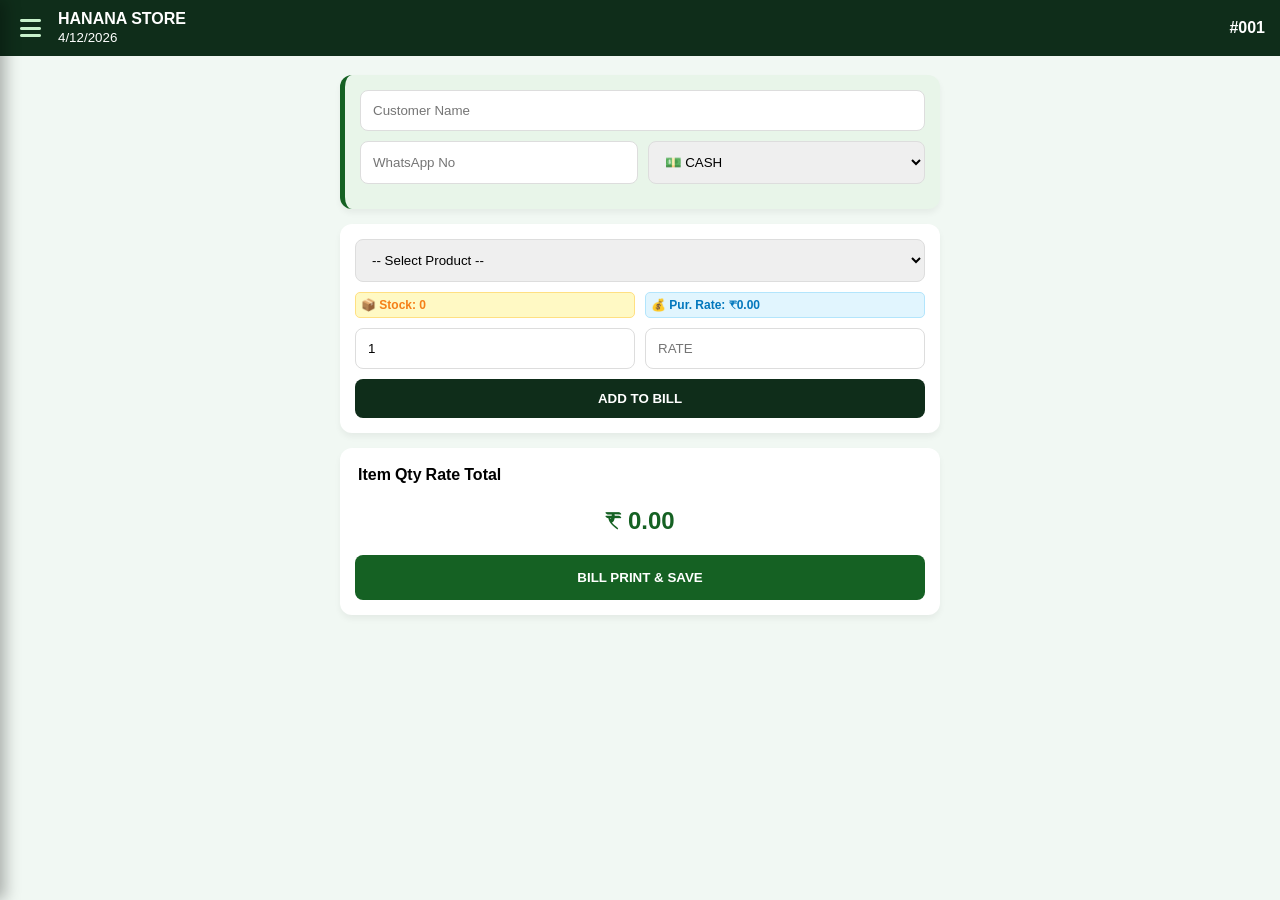
<file: index.html>
<!DOCTYPE html>
<html lang="ta">
<head>

    
    <meta charset="UTF-8">
    <meta name="viewport" content="width=device-width, initial-scale=1.0">
    <title>NIHA POS</title>
    <link rel="stylesheet" href="https://cdnjs.cloudflare.com/ajax/libs/font-awesome/6.0.0/css/all.min.css">
    <style>
        :root { --primary: #156123; --dark: #0f2d1a; --bg: #f1f8f3; }
        body { font-family: 'Segoe UI', sans-serif; background: var(--bg); margin: 0; padding-top: 65px; overflow-x: hidden; }

        /* Header */
        .header { 
            background: var(--dark); color: white; padding: 10px 15px; 
            display: flex; justify-content: space-between; align-items: center; 
            position: fixed; top: 0; width: 100%; z-index: 1000; box-sizing: border-box; 
        }
        .menu-icon { font-size: 24px; cursor: pointer; color: #c7f1cb; padding: 5px; }

        /* Side Drawer */
        .drawer { 
            position: fixed; left: -280px; top: 0; width: 280px; height: 100%; 
            background: var(--dark); transition: 0.3s ease; z-index: 3000; 
            box-shadow: 5px 0 15px rgba(0,0,0,0.3); overflow-y: auto;
        }
        .drawer.active { left: 0; }
        .drawer-header { padding: 30px 20px; color: white; border-bottom: 1px solid rgba(255,255,255,0.1); }
        .drawer-item { 
            padding: 15px 25px; color: #c7f1cb; cursor: pointer; 
            display: flex; align-items: center; gap: 15px; font-size: 15px; 
        }
        .drawer-item:hover { background: rgba(255,255,255,0.1); color: white; }
        .nav-label { padding: 20px 25px 5px; font-size: 11px; color: #558b2f; font-weight: bold; text-transform: uppercase; }

        /* Overlay */
        .overlay { 
            display: none; position: fixed; top: 0; left: 0; 
            width: 100%; height: 100%; background: rgba(0,0,0,0.5); z-index: 2000; 
        }
        .overlay.active { display: block; }

        /* App Sections */
        .container { padding: 10px; max-width: 600px; margin: auto; }
        .app-section { display: none; }
        .active-sec { display: block; }
        
        /* Cards & Inputs */
        .card { background: white; border-radius: 12px; padding: 15px; margin-bottom: 15px; box-shadow: 0 4px 6px rgba(0,0,0,0.05); }
        .green-card { border-left: 5px solid var(--primary); background: #e8f5e9; }
        input, select { width: 100%; padding: 12px; margin-bottom: 10px; border: 1px solid #ddd; border-radius: 8px; box-sizing: border-box; }
        
        .btn-add { background: var(--dark); color: white; border: none; padding: 12px; border-radius: 8px; width: 100%; cursor: pointer; font-weight: bold; }
        .btn-main { background: var(--primary); color: white; border: none; padding: 15px; border-radius: 8px; width: 100%; cursor: pointer; font-weight: bold; }
    </style>
</head>
<body>

    

    

<div id="main-app" class="hidden">
    </div>

    <div class="header">
        <div style="display:flex; align-items:center; gap:12px;">
            <i class="fas fa-bars menu-icon" onclick="toggleDrawer()"></i>
            <div>
                <b id="displayShopName">HANANA STORE</b><br>
                <small id="headerDate">--/--/----</small>
            </div>
        </div>
        <div><b id="billNoDisplay">#001</b></div>
    </div>

    <div id="drawer" class="drawer">
        <div class="drawer-header">
            <h3 id="drawerShopName" style="margin:0;">HANANA STORE</h3>
            <small id="drawerMobile">9943514861</small><br>
            <small style="color:#ffcc00;">Expiry: <span id="drawerExpiry">--/--/----</span></small>
        </div>
        
        <div class="drawer-item" onclick="openSection('billing-sec')"><i class="fas fa-file-invoice"></i> Billing</div>
        <div class="drawer-item" onclick="openSection('product-sec')"><i class="fas fa-box"></i> Items / Stock Add</div>
        
        <div class="nav-label">Accounts</div>
        <div class="drawer-item" onclick="openSection('customer-sec')"><i class="fas fa-user-tag"></i> Customer List</div>
        <div class="drawer-item" onclick="openSection('supplier-sec')"><i class="fas fa-truck"></i> Supplier List</div>
        <div class="drawer-item" onclick="openSection('outstanding-sec')"><i class="fas fa-money-bill-wave"></i> Outstanding</div>

        <div class="nav-label">Entry</div>
        <div class="drawer-item" onclick="openSection('purchase-entry-sec')">
            <i class="fas fa-file-import"></i> Purchase Entry
        </div>
        
        <div class="nav-label">Reports</div>
        <div class="drawer-item" onclick="openSection('report-sec')"><i class="fas fa-chart-line"></i> Sales Report</div>
        
        <div class="drawer-item" onclick="logout()" style="color:#ff5252; margin-top:20px; border-top:1px solid rgba(255,255,255,0.1);">
            <i class="fas fa-sign-out-alt"></i> Logout
        </div>
    </div>
    
    <div id="overlay" class="overlay" onclick="toggleDrawer()"></div>

    <div class="container">
        <section id="billing-sec" class="app-section active-sec">
    <div class="card green-card">
        <input type="text" id="custName" placeholder="Customer Name">
        <div style="display:flex; gap:10px;">
            <input type="tel" id="custMobile" placeholder="WhatsApp No">
            <select id="payType">
                <option value="Cash">💵 CASH</option>
                <option value="GPay">📱 GPAY</option>
            </select>
        </div>
    </div>

    <div class="card">
        <select id="bill_item_select" onchange="updateItemInfo()">
            <option value="">-- Select Product --</option>
            <option value="1" data-stock="50" data-prate="80" data-srate="100">Sample Item (P-101)</option>
        </select>
        
        <div style="display:flex; gap:10px; margin-bottom:10px; font-size:12px; font-weight:bold;">
            <div style="flex:1; background:#fff9c4; padding:5px; border-radius:5px; color:#f57f17; border:1px solid #ffe082;">
                📦 Stock: <span id="view_stock">0</span>
            </div>
            <div style="flex:1; background:#e1f5fe; padding:5px; border-radius:5px; color:#0277bd; border:1px solid #b3e5fc;">
                💰 Pur. Rate: ₹<span id="view_p_rate">0.00</span>
            </div>
        </div>

        <div style="display:flex; gap:10px;">
            <input type="number" id="itemQty" value="1" step="0.01" placeholder="QTY">
            <input type="number" id="itemPrice" step="0.01" placeholder="RATE">
        </div>
        <button class="btn-add" onclick="addItem()">ADD TO BILL</button>
    </div>

    <div class="card">
        <table id="billTable">
            <thead><tr><th>Item</th><th>Qty</th><th>Rate</th><th>Total</th></tr></thead>
            <tbody></tbody>
        </table>
        <h2 id="grandTotal" style="text-align:center; color:var(--primary); margin:20px 0;">₹ 0.00</h2>
        <button class="btn-main">BILL PRINT & SAVE</button>
    </div>
</section>
        <section id="product-sec" class="app-section">
    <div class="card green-card" style="border-left: 5px solid #2196f3; background: #e3f2fd;">
        <h3><i class="fas fa-box-open"></i> Add New Product</h3>
        <div style="margin-bottom: 15px;">
            <span style="background: #1976d2; color: white; padding: 2px 8px; border-radius: 4px; font-size: 12px;">
                Product ID: <b id="nextProdID">P-101</b>
            </span>
        </div>
        
        <input type="text" id="p_name" placeholder="Product Name">
        
        <select id="p_category">
            <option value="">-- Select Category --</option>
            <option value="Groceries">Groceries</option>
            <option value="Electronics">Electronics</option>
            <option value="Cosmetics">Cosmetics</option>
            <option value="Luxury">Luxury Items</option>
        </select>

        <input type="text" id="p_hsn" placeholder="HSN Code (Optional)">

        <p style="font-size: 12px; color: #666; margin: 5px 0;">GST Rate:</p>
        <select id="p_gst_per" onchange="calcGST()">
            <option value="0">0% (Exempt)</option>
            <option value="5">5% (Merit Rate)</option>
            <option value="18" selected>18% (Standard Rate)</option>
            <option value="40">40% (Luxury / Sin Goods)</option>
        </select>

        <div style="display:flex; gap:10px; align-items: center;">
            <div style="flex:1;">
                <label style="font-size:11px;">Purchase Rate (Base)</label>
                <input type="number" id="p_purchase" placeholder="100" oninput="calcGST()">
            </div>
            <div style="flex:1; background: #bbdefb; padding: 10px; border-radius: 8px; height: 45px; margin-bottom: 10px; display: flex; align-items: center; justify-content: center;">
                <b id="p_with_gst" style="color: #0d47a1;">With GST: 0</b>
            </div>
        </div>

        <div style="display:flex; gap:10px;">
            <div style="flex:1;">
                <label style="font-size:11px;">Sales Rate</label>
                <input type="number" id="p_sales" placeholder="Sales Price">
            </div>
            <div style="flex:1;">
                <label style="font-size:11px;">M.R.P</label>
                <input type="number" id="p_mrp" placeholder="M.R.P">
            </div>
        </div>
        
        <button class="btn-main" style="background: #1976d2;" onclick="saveProduct()">SAVE PRODUCT</button>
    </div>
</section>

        <section id="customer-sec" class="app-section">
            <div class="card green-card">
    <h3><i class="fas fa-user-plus"></i> Add New Customer</h3>
    <div style="margin-bottom: 15px;">
        <span style="background: var(--primary); color: white; padding: 2px 8px; border-radius: 4px; font-size: 12px;">
            Customer ID: <b id="nextCustID">1</b>
        </span>
    </div>
    
    <input type="text" id="nc_name" placeholder="Customer Name">
    <input type="tel" id="nc_mobile" placeholder="Mobile Number">
    <input type="text" id="nc_gst" placeholder="GST Number (Optional)">
    
    <p style="font-size: 12px; color: #666; margin: 5px 0;">Address Details:</p>
    <input type="text" id="nc_a1" placeholder="Address Line 1">
    <input type="text" id="nc_a2" placeholder="Address Line 2">
    <input type="text" id="nc_a3" placeholder="Address Line 3">
    
    <button class="btn-main" onclick="saveCustomer()">SAVE CUSTOMER</button>
</div>
        </section>

        <section id="supplier-sec" class="app-section">
    <div class="card green-card" style="border-left: 5px solid #ff9800; background: #fff3e0;">
        <h3><i class="fas fa-truck"></i> Add New Supplier</h3>
        <div style="margin-bottom: 15px;">
            <span style="background: #e65100; color: white; padding: 2px 8px; border-radius: 4px; font-size: 12px;">
                Supplier ID: <b id="nextSuppID">S-1</b>
            </span>
        </div>
        
        <input type="text" id="sup_name" placeholder="Supplier / Company Name">
        <input type="tel" id="sup_mobile" placeholder="Mobile Number">
        <input type="text" id="sup_gst" placeholder="Supplier GST Number (Optional)">
        
        <p style="font-size: 12px; color: #666; margin: 5px 0;">Office / Godown Address:</p>
        <input type="text" id="sup_a1" placeholder="Address Line 1">
        <input type="text" id="sup_a2" placeholder="Address Line 2">
        <input type="text" id="sup_a3" placeholder="Address Line 3">
        
        <button class="btn-main" style="background: #e65100;" onclick="saveSupplier()">SAVE SUPPLIER</button>
    </div>
</section>

<section id="purchase-entry-sec" class="app-section">
    <div class="card green-card" style="border-left: 5px solid #673ab7; background: #f3e5f5;">
        <h3><i class="fas fa-cart-plus"></i> New Purchase Entry</h3>
        
        <div style="display:flex; gap:10px;">
            <select id="pur_supplier">
                <option value="">-- Select Supplier --</option>
            </select>
            <input type="text" id="pur_bill_no" placeholder="Bill No">
        </div>
        <input type="date" id="pur_date">

        <hr style="border: 0.5px solid #d1c4e9; margin: 15px 0;">

        <input type="text" id="pur_item_name" placeholder="Item Name">
        
        <div style="display:flex; gap:8px;">
            <div style="flex:1;">
                <label style="font-size:10px;">Qty</label>
                <input type="number" id="pur_qty" placeholder="0">
            </div>
            <div style="flex:1.2;">
                <label style="font-size:10px;">Pur. Rate</label>
                <input type="number" id="pur_p_rate" placeholder="Purchase">
            </div>
            <div style="flex:1.2;">
                <label style="font-size:10px;">Sales Rate</label>
                <input type="number" id="pur_s_rate" placeholder="Sales">
            </div>
        </div>

        <button class="btn-add" style="background: #673ab7;" onclick="addPurchaseItem()">ADD TO LIST</button>
    </div>

    <div class="card">
        <table id="purchaseTable">
            <thead>
                <tr>
                    <th>Item</th>
                    <th>Qty</th>
                    <th>P.Rate</th>
                    <th>S.Rate</th>
                    <th>Total</th>
                </tr>
            </thead>
            <tbody></tbody>
        </table>
        <h3 id="pur_grand_total" style="text-align:right; color:#512da8; margin-top:15px;">Total: ₹ 0.00</h3>
        <button class="btn-main" style="background: #512da8;" onclick="savePurchaseEntry()">SAVE & UPDATE STOCK</button>
    </div>
</section>

        <section id="outstanding-sec" class="app-section">
            <div class="card green-card"><h3>Outstanding (கடன் விவரம்)</h3><p>விவரங்கள் விரைவில் வரும்...</p></div>
        </section>

        <section id="report-sec" class="app-section">
            <div class="card green-card"><h3>Daily Sales Report</h3><p>விவரங்கள் விரைவில் வரும்...</p></div>
        </section>
    </div>

    <script>
        function toggleDrawer() {
            const drawer = document.getElementById('drawer');
            const overlay = document.getElementById('overlay');
            drawer.classList.toggle('active');
            overlay.classList.toggle('active');
        }

        function openSection(id) {
            document.querySelectorAll('.app-section').forEach(s => s.classList.remove('active-sec'));
            document.getElementById(id).classList.add('active-sec');
            toggleDrawer();
        }

        function logout() {
            if(confirm("நிச்சயமாக வெளியேற வேண்டுமா?")) location.reload();
        }

        document.getElementById('headerDate').innerText = new Date().toLocaleDateString('en-IN');
    </script>
</body>
</html>
</file>
